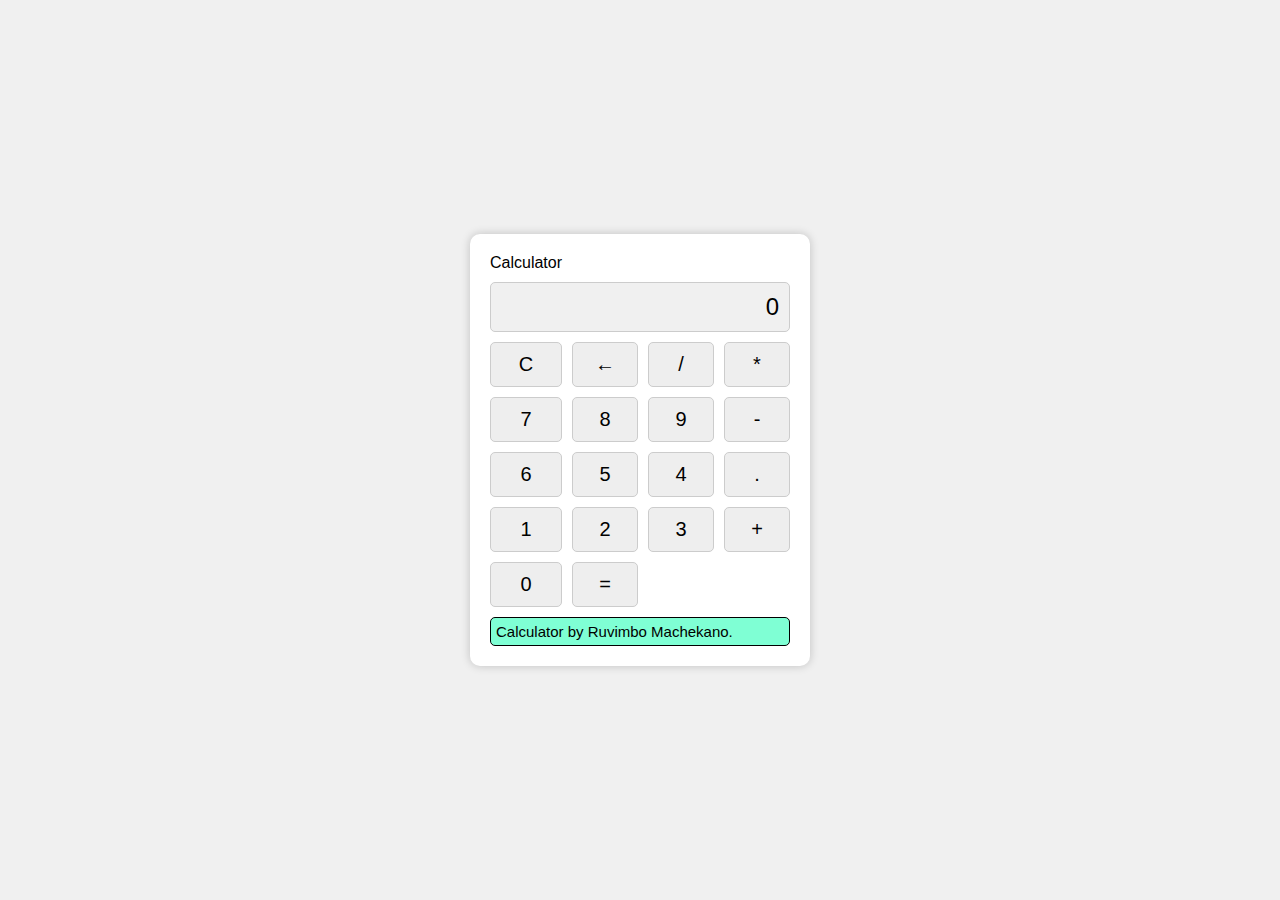
<file: Calculator/index.html>
<!DOCTYPE html>
<html lang="en">
  <head>
    <meta charset="UTF-8" />
    <meta name="viewport" content="width=device-width, initial-scale=1.0" />
    <link rel="stylesheet" href="style.css" />
    <title> Calculator</title>
  </head>
  <!--Author Ruvimbo Machekano -->
  <body>
    <div class="calculator">
      <div class="boxer" id="boxer">Calculator</div>
      <div class="display" id="display">0</div>
      <button class="btn" id="clear">C</button>
      <button class="btn" id="backspace">←</button>
      <button class="btn" id="divide">/</button>
      <button class="btn" id="multiply">*</button>
      <button class="btn" id="7">7</button>
      <button class="btn" id="8">8</button>
      <button class="btn" id="9">9</button>
      <button class="btn" id="subtract">-</button>
      <button class="btn" id="6">6</button>
      <button class="btn" id="5">5</button>
      <button class="btn" id="4">4</button>
      <button class="btn" id="decimal">.</button>
      <button class="btn" id="1">1</button>
      <button class="btn" id="2">2</button>
      <button class="btn" id="3">3</button>
      <button class="btn" id="add">+</button>
      <button class="btn" id="0">0</button>
      <button class="btn" id="equals">=</button>

      <div class="display2" id="display2">
       Calculator by Ruvimbo Machekano.
      </div>
    </div>
    <script src="script.js"></script>
  
  </body>
</html>
</file>
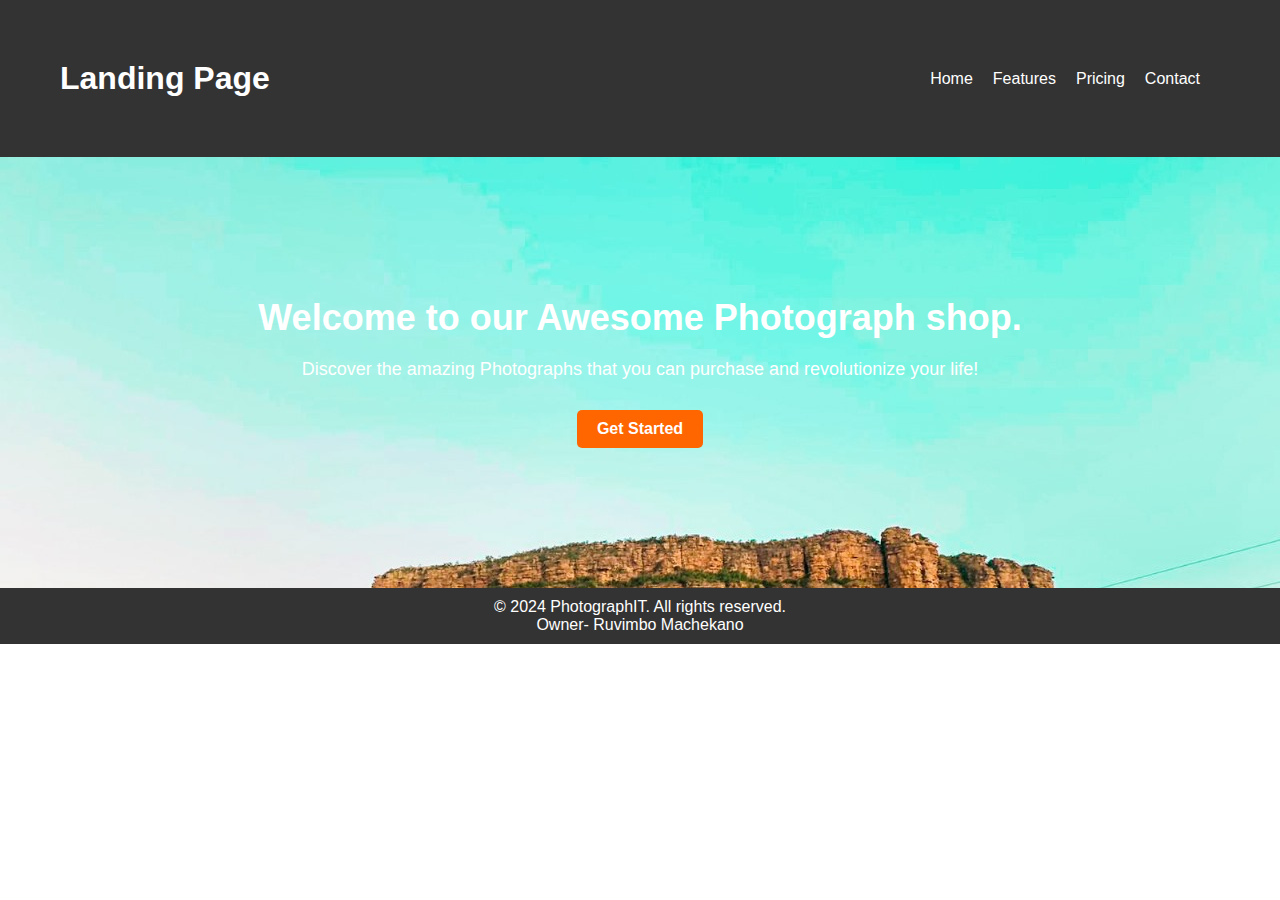
<file: Landing page/index.html>
<!DOCTYPE html>
<html lang="en">
  <head>
    <meta charset="UTF-8" />
    <meta name="viewport" content="width=device-width, initial-scale=1.0" />
    <link rel="stylesheet" href="style.css" />
    <title>Landing Page by Rue</title>
  </head>
  <body>
    <header>
      <h1>Landing Page</h1>
      <nav>
        <ul>
          <li><a href="#">Home</a></li>
          <li><a href="#">Features</a></li>
          <li><a href="#">Pricing</a></li>
          <li><a href="#">Contact</a></li>
        </ul>
      </nav>
    </header>

    <section class="hero">
      <h2>Welcome to our Awesome Photograph shop. </h2>
      <p>Discover the amazing Photographs that you can purchase and revolutionize your life! </p>
      <a href="#" class="cta-button">Get Started</a>
    </section>

    <footer>
      <p>
        &copy; 2024 PhotographIT. All rights reserved.<br />
        Owner- Ruvimbo Machekano <br />
      </p>
    </footer>
  </body>
</html>
</file>
<file: Calculator/style.css>
body {
    display: flex;
    justify-content: center;
    align-items: center;
    height: 100vh;
    margin: 0;
    background-color: #f0f0f0;
    font-family: Arial, sans-serif;
  }
  
  .calculator {
    display: grid;
    grid-template-columns: repeat(4, 1fr);
    grid-gap: 10px;
    max-width: 300px;
    padding: 20px;
    background-color: #fff;
    border-radius: 10px;
    box-shadow: 0 0 10px rgba(0, 0, 0, 0.2);
  }
  
  .display {
    grid-column: 1 / -1;
    text-align: right;
    padding: 10px;
    font-size: 24px;
    background-color: #f0f0f0;
    border: 1px solid #ccc;
    border-radius: 5px;
  }
  
  .display2 {
    grid-column: 1 / -1;
    text-align: left;
    padding: 5px;
    font-size: 15px;
    background-color: aquamarine;
    border: 1px solid black;
    border-radius: 5px;
  }
  
  .btn {
    padding: 10px;
    font-size: 20px;
    text-align: center;
    background-color: #eee;
    border: 1px solid #ccc;
    border-radius: 5px;
    cursor: pointer;
    transition: background-color 0.3s;
  }
  
  .btn:hover {
    background-color: #ddd;
  }
  
  .about {
    text-align: center;
  }
</file>
<file: Landing page/style.css>
body,
h1,
h2,
p,
ul,
li {
  margin: 0;
  padding: 0;
}

body {
  font-family: Arial, sans-serif;
}

/* Header styles */
header {
  background-color: #333;
  color: #fff;
  padding: 60px;
  display: flex;
  justify-content: space-between;
  align-items: center;
}

nav ul {
  list-style: none;
  display: flex;
}

nav li {
  margin-right: 20px;
}

nav a {
  text-decoration: none;
  color: #fff;
}

/* Hero section styles */
.hero {
  background-image: url("image8.jpeg");
  background-size: cover;
  text-align: center;
  padding: 140px 0;
  color: #fff;
}

.hero h2 {
  font-size: 36px;
  margin-bottom: 20px;
}

.hero p {
  font-size: 18px;
  margin-bottom: 30px;
}

.cta-button {
  display: inline-block;
  padding: 10px 20px;
  background-color: #ff6600;
  color: #fff;
  text-decoration: none;
  border-radius: 5px;
  font-weight: bold;
}

/* Footer styles */
footer {
  background-color: #333;
  color: #fff;
  text-align: center;
  padding: 10px 0;
}
</file>
